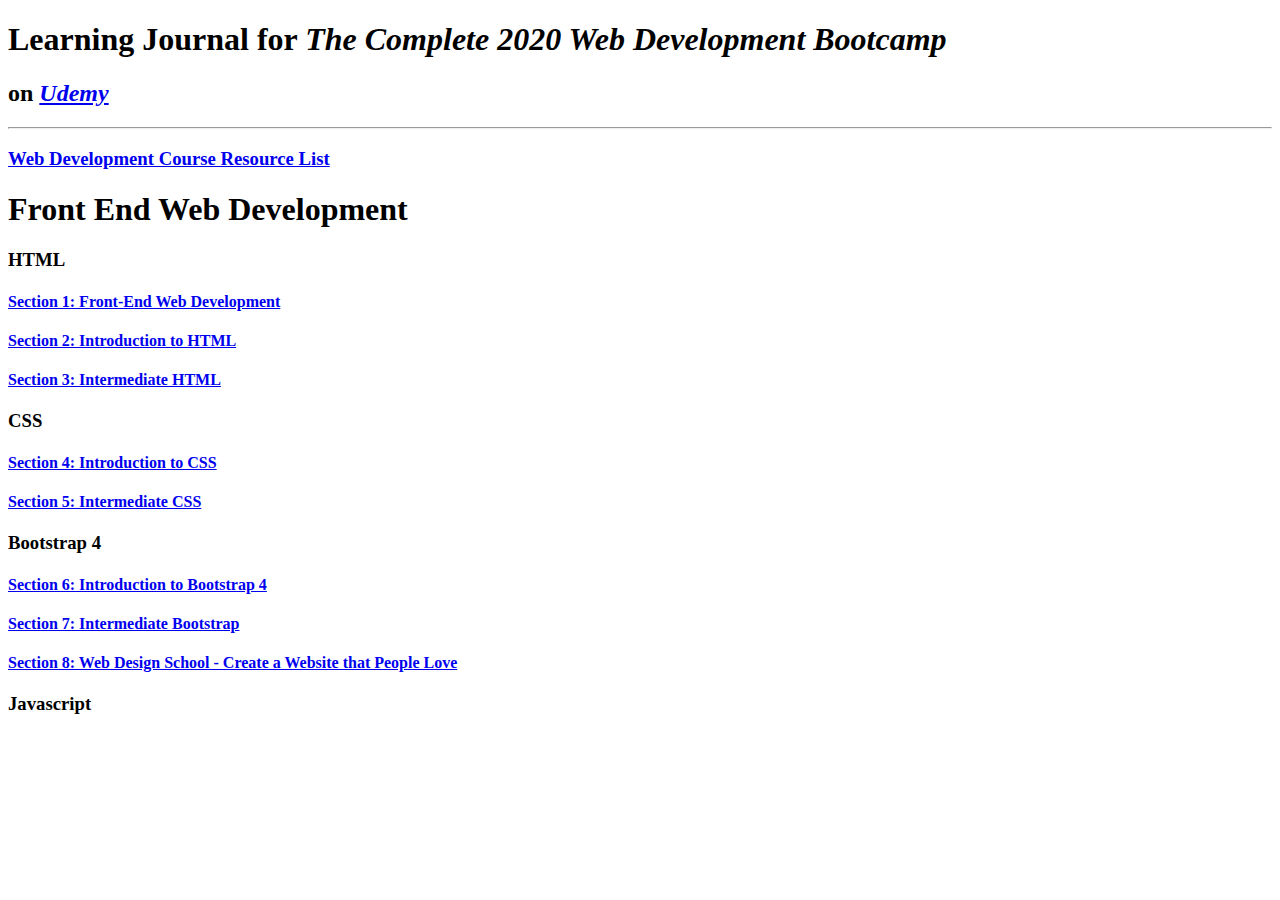
<file: index.html>
<!DOCTYPE html>
<html lang="en">

<head>
  <meta charset="UTF-8">
  <meta name="viewport" content="width=device-width, initial-scale=1.0">
  <meta http-equiv="X-UA-Compatible" content="ie=edge">
  <link rel="stylesheet" href="style.css">
  <title>My Web Dev Learning Journal</title>
</head>

<body>
  <h1>Learning Journal for <em>The Complete 2020 Web Development Bootcamp</em></h1>
  <h2>on <em><strong><a href="https://www.udemy.com/course/the-complete-web-development-bootcamp">Udemy</a></strong></em></h2>
  <hr>
  <h3><a href="https://www.appbrewery.co/p/web-development-course-resources/">Web Development Course Resource List</a></h3>
  <h1>Front End Web Development</h1>
  <h3>HTML</h3>
  <h4><a href="#">Section 1: Front-End Web Development</a></h4>
  <h4><a href="section2.html">Section 2: Introduction to HTML</a></h4>
  <h4><a href="section3.html">Section 3: Intermediate HTML</a></h4>
  <h3>CSS</h3>
  <h4><a href="section4.html">Section 4: Introduction to CSS</a></h4>
  <h4><a href="#">Section 5: Intermediate CSS</a></h4>
  <h3>Bootstrap 4</h3>
  <h4><a href="#">Section 6: Introduction to Bootstrap 4</a></h4>
  <h4><a href="#">Section 7: Intermediate Bootstrap</a></h4>
  <h4><a href="#">Section 8: Web Design School - Create a Website that People Love</a></h4>
  <h3>Javascript</h3>

</body>

</html>
</file>
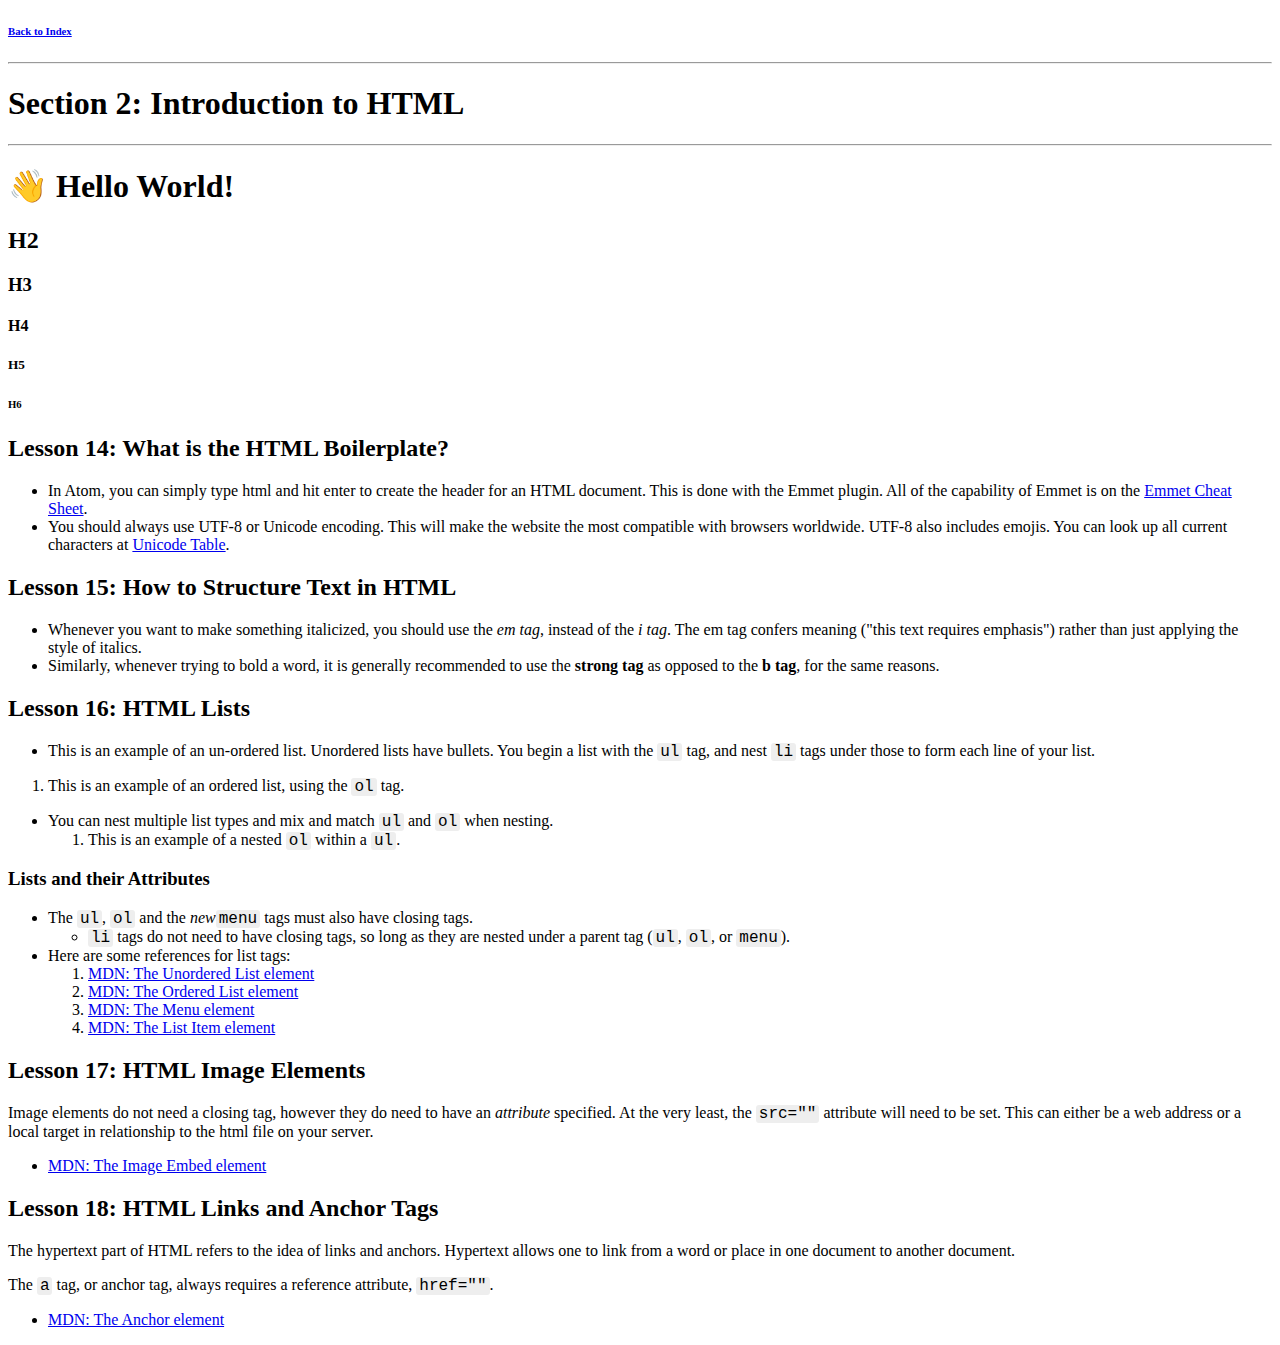
<file: section2.html>
<!DOCTYPE html>
<html lang="en">

<head>
  <meta charset="UTF-8">
  <meta name="viewport" content="width=device-width, initial-scale=1.0">
  <meta http-equiv="X-UA-Compatible" content="ie=edge">
  <link rel="stylesheet" href="style.css">
  <title>My Web Dev Learning Journal</title>
</head>

<body>
  <h6><a href="index.html">Back to Index</a></h6>
  <hr>
  <h1>Section 2: Introduction to HTML</h1>
  <hr>
  <!-- Lesson 12 - learning the first tags -->
  <h1>👋 Hello World!</h1>
  <h2>H2</h2>
  <h3>H3</h3>
  <h4>H4</h4>
  <h5>H5</h5>
  <h6>H6</h6> <!-- There are only 6 levels of heading -->

  <!-- Lesson 14 -->
  <h2>Lesson 14: What is the HTML Boilerplate?</h2>
  <ul>
    <li>In Atom, you can simply type html and hit enter to create the header for an HTML document. This is done with the Emmet plugin. All of the capability of Emmet is on the <a href="https://docs.emmet.io/cheat-sheet/">Emmet Cheat Sheet</a>.</li>
    <li>You should always use UTF-8 or Unicode encoding. This will make the website the most compatible with browsers worldwide. UTF-8 also includes emojis. You can look up all current characters at <a href="unicode-table.com">Unicode Table</a>.</li>
  </ul>

  <!-- Lesson 15 -->
  <h2>Lesson 15: How to Structure Text in HTML</h2>
  <ul>
    <li>Whenever you want to make something italicized, you should use the <em>em tag</em>, instead of the <i>i tag</i>. The em tag confers meaning ("this text requires emphasis") rather than just applying the style of italics.</li>
    <li>Similarly, whenever trying to bold a word, it is generally recommended to use the <strong>strong tag</strong> as opposed to the <b>b tag</b>, for the same reasons.</li>
  </ul>

  <!-- Lesson 16 -->
  <h2>Lesson 16: HTML Lists</h2>
  <ul>
    <li>This is an example of an un-ordered list. Unordered lists have bullets. You begin a list with the <code>ul</code> tag, and nest <code>li</code> tags under those to form each line of your list. </li>
  </ul>
  <ol>
    <li>This is an example of an ordered list, using the <code>ol</code> tag.
  </ol>
  <ul>
    <li>You can nest multiple list types and mix and match <code>ul</code> and <code>ol</code> when nesting.
      <ol>
        <li>This is an example of a nested <code>ol</code> within a <code>ul</code>.
      </ol>
  </ul>
  <h3>Lists and their Attributes</h3>
  <ul>
    <li>The <code>ul</code>, <code>ol</code> and the <em>new</em><code>menu</code> tags must also have closing tags.
      <ul>
        <li><code>li</code> tags do not need to have closing tags, so long as they are nested under a parent tag (<code>ul</code>, <code>ol</code>, or <code>menu</code>).
      </ul>
    <li>Here are some references for list tags:
      <ol>
        <li><a href="https://developer.mozilla.org/en-US/docs/Web/HTML/Element/ul">MDN: The Unordered List element</a>
        <li><a href="https://developer.mozilla.org/en-US/docs/Web/HTML/Element/ol">MDN: The Ordered List element</a>
        <li><a href="https://developer.mozilla.org/en-US/docs/Web/HTML/Element/menu">MDN: The Menu element</a>
        <li><a href="https://developer.mozilla.org/en-US/docs/Web/HTML/Element/li">MDN: The List Item element</a>
      </ol>
  </ul>

  <!-- Lesson 17 -->
  <h2>Lesson 17: HTML Image Elements</h2>
  <p>
    Image elements do not need a closing tag, however they do need to have an <em>attribute</em> specified. At the very least, the <code>src=""</code> attribute will need to be set. This can either be a web address or a local target in relationship
    to
    the html file on your server.
  </p>
  <ul>
    <li><a href="https://developer.mozilla.org/en-US/docs/Web/HTML/Element/img">MDN: The Image Embed element</a>
  </ul>

  <!-- Lesson 18 -->
  <h2>Lesson 18: HTML Links and Anchor Tags</h2>
  <p>
    The hypertext part of HTML refers to the idea of links and anchors. Hypertext allows one to link from a word or place in one document to another document.
  </p>
  <p>
    The <code>a</code> tag, or anchor tag, always requires a reference attribute, <code>href=""</code>.
  </p>
  <ul>
    <li>
      <a href="https://developer.mozilla.org/en-US/docs/Web/HTML/Element/a">MDN: The Anchor element</a>
    </li>
  </ul>
</body>

</html>
</file>
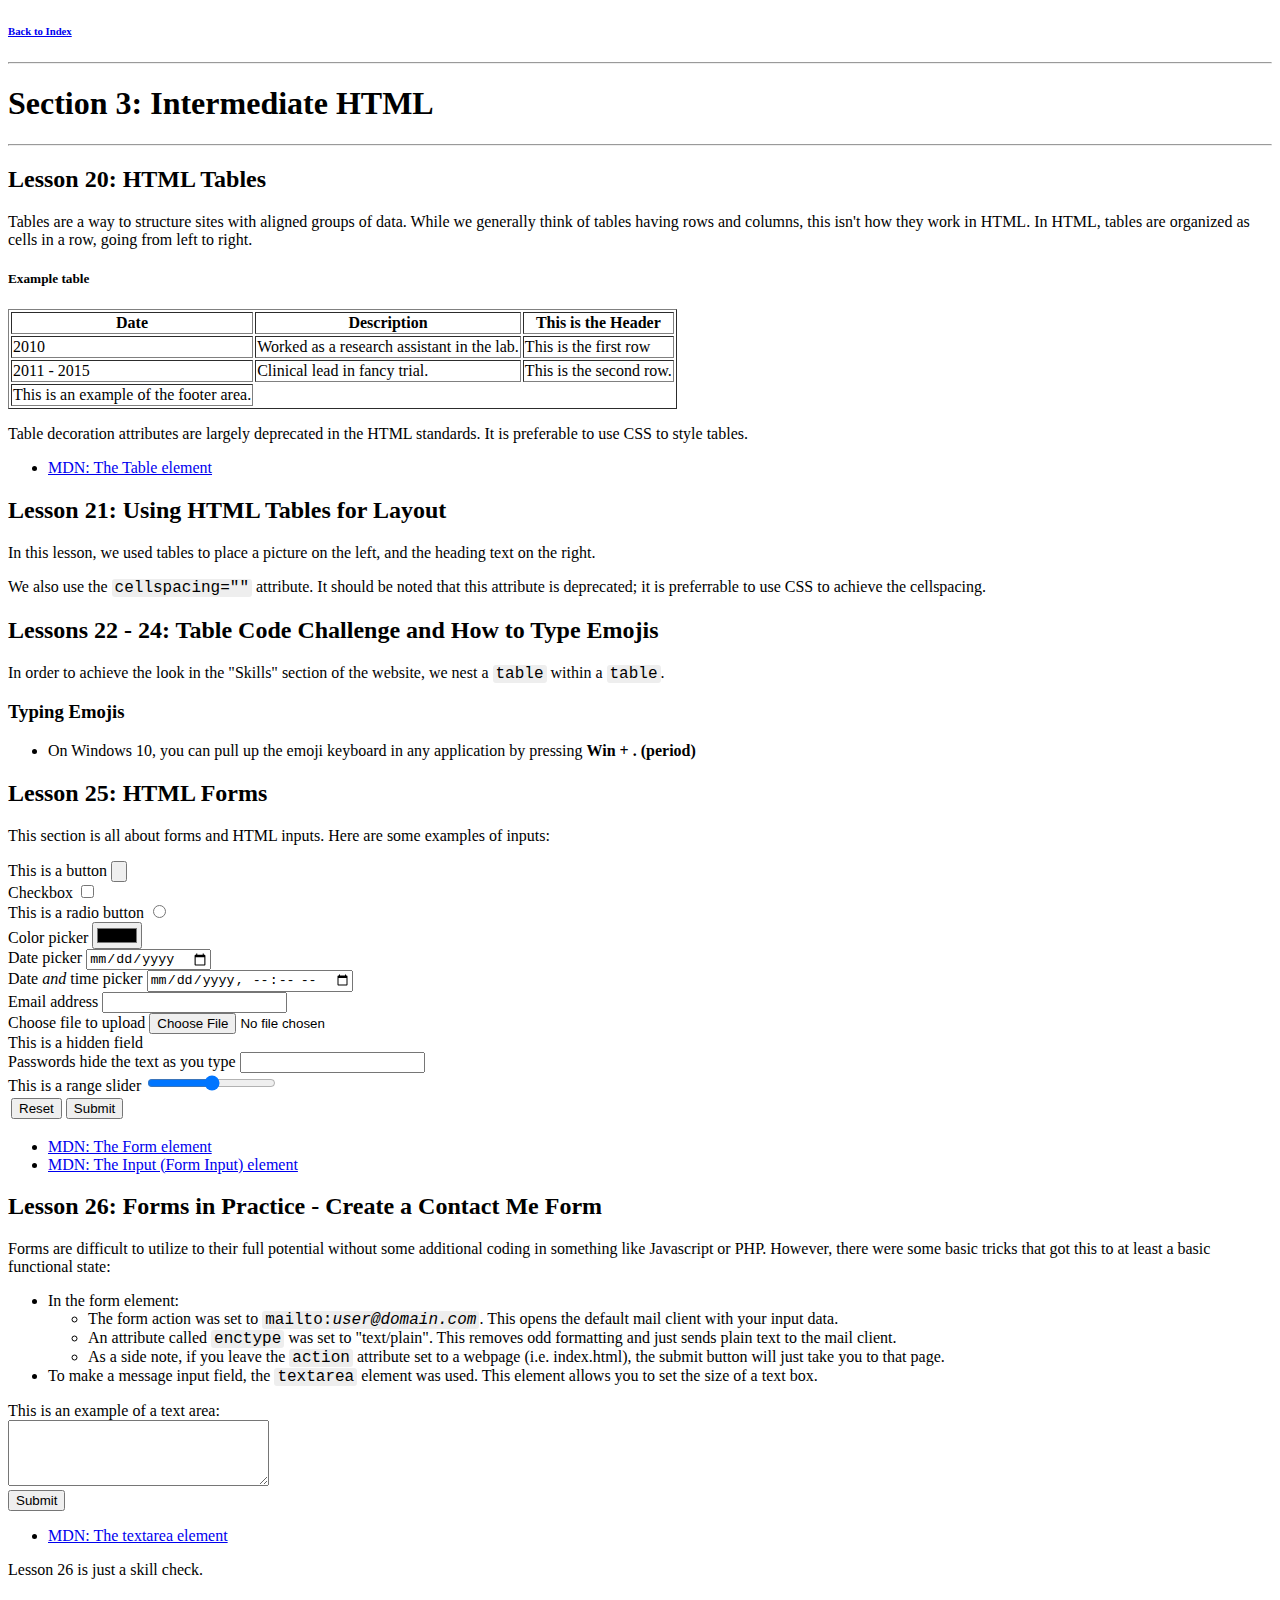
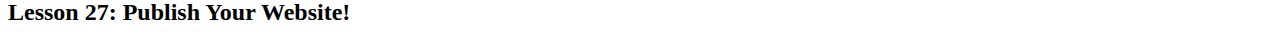
<file: section3.html>
<!DOCTYPE html>
<html lang="en">

<head>
  <meta charset="UTF-8">
  <meta name="viewport" content="width=device-width, initial-scale=1.0">
  <meta http-equiv="X-UA-Compatible" content="ie=edge">
  <link rel="stylesheet" href="style.css">
  <title>My Web Dev Learning Journal</title>
</head>

<body>
  <h6><a href="index.html">Back to Index</a></h6>
  <hr>
  <h1>Section 3: Intermediate HTML</h1>
  <hr>
  <!-- Lesson 20 -->
  <h2>Lesson 20: HTML Tables</h2>
  <p>Tables are a way to structure sites with aligned groups of data. While we generally think of tables having rows and columns, this isn't how they work in HTML.
    In HTML, tables are organized as cells in a row, going from left to right.</p>
  <h5>Example table</h5>
  <table border="1">
    <!-- This is required to begin/end the table -->
    <thead>
      <!-- Not required, but can be useful for styling with CSS/Javascript -->
      <th>Date</th> <!-- The th element is specific to the thead element. It is similar to the td element, but browsers know to format these cells as header cells -->
      <th>Description</th>
      <th>This is the Header</th>
    </thead>
    <tbody>
      <!-- The tbody element is not necessary unless using thead and tfoot. -->
      <tr>
        <!-- This element begins each new row. -->
        <td>2010</td> <!-- This element defines each new cell, which is placed one after the other, from left to right -->
        <td>Worked as a research assistant in the lab.</td>
        <td>This is the first row</td>
      </tr>
      <tr>
        <td>2011 - 2015</td>
        <td>Clinical lead in fancy trial.</td>
        <td>This is the second row.</td>
      </tr>
    </tbody>
    <tfoot>
      <td>This is an example of the footer area.</td> <!-- Notice it uses td elements and not something like tf - as thead does. -->
    </tfoot>
  </table>
  <p>
    Table decoration attributes are largely deprecated in the HTML standards. It is preferable to use CSS to style tables.
  </p>
  <ul>
    <li>
      <a href="https://developer.mozilla.org/en-US/docs/Web/HTML/Element/table">MDN: The Table element</a>
    </li>
  </ul>
  <h2>Lesson 21: Using HTML Tables for Layout</h2>
  <p>In this lesson, we used tables to place a picture on the left, and the heading text on the right.</p>
  <p>We also use the <code>cellspacing=""</code> attribute. It should be noted that this attribute is deprecated; it is preferrable to use CSS to achieve the cellspacing.</p>
  <h2>Lessons 22 - 24: Table Code Challenge and How to Type Emojis</h2>
  <p>In order to achieve the look in the "Skills" section of the website, we nest a <code>table</code> within a <code>table</code>.</p>
  <h3>Typing Emojis</h3>
  <ul>
    <li>On Windows 10, you can pull up the emoji keyboard in any application by pressing <strong>Win + . (period)</strong></li>
  </ul>
  <h2>Lesson 25: HTML Forms</h2>
  <p>This section is all about forms and HTML inputs. Here are some examples of inputs:</p>
  <!-- These inputs won't actually do anything, but just shows off some functionality -->
  <form action="submit">
    <label for="button">This is a button </label><input type="button" name="button"><br>
    <label for="checkbox">Checkbox </label><input type="checkbox" name="checkbox"><br>
    <label for="radio">This is a radio button </label><input type="radio" name="radio"><br>
    <label for="color">Color picker </label><input type="color" name="color"><br>
    <label for="date">Date picker </label><input type="date" name="date"><br>
    <label for="datetime-local">Date <em>and</em> time picker </label><input type="datetime-local" name="datetime"><br>
    <label for="email">Email address </label><input type="email" name="email"><br>
    <label for="file">Choose file to upload </label><input type="file" name="file"><br>
    <label for="hidden">This is a hidden field</label><input type="hidden" name="hidden"><br>
    <label for="password">Passwords hide the text as you type </label><input type="password" name="password"><br>
    <label for="range">This is a range slider </label><input type="range" name="range"><br>
    <table>
      <tr>
        <td><input type="reset"></td>
        <td><input type="submit"></td>
      </tr>
    </table>
  </form>
  <ul>
    <li><a href="https://developer.mozilla.org/en-US/docs/Web/HTML/Element/form">MDN: The Form element</a></li>
    <li><a href="https://developer.mozilla.org/en-US/docs/Web/HTML/Element/input">MDN: The Input (Form Input) element</a></li>
  </ul>
  <h2>Lesson 26: Forms in Practice - Create a Contact Me Form</h2>
  <p>Forms are difficult to utilize to their full potential without some additional coding in something like Javascript or PHP. However, there were some basic tricks that got this to at least a basic functional state:</p>
  <ul>
    <li>In the form element:</li>
    <ul>
      <li>The form action was set to <code>mailto:<em>user@domain.com</em></code>. This opens the default mail client with your input data.</li>
      <li>An attribute called <code>enctype</code> was set to "text/plain". This removes odd formatting and just sends plain text to the mail client.</li>
      <li>As a side note, if you leave the <code>action</code> attribute set to a webpage (i.e. index.html), the submit button will just take you to that page.</li>
    </ul>
    <li>To make a message input field, the <code>textarea</code> element was used. This element allows you to set the size of a text box.</li>
  </ul>
  <form class="" action="section3.html" method="post" enctype="text/plain">
    <label for="textArea">This is an example of a text area: </label><br>
    <textarea name="textArea" rows="4" cols="30"></textarea><br>
    <input type="submit">
  </form>
  <ul>
    <li><a href="https://developer.mozilla.org/en-US/docs/Web/HTML/Element/textarea">MDN: The textarea element</a></li>
  </ul>
  <p>
    Lesson 26 is just a skill check.
  </p>

  <h2>Lesson 27: Publish Your Website!</h2>
</body>

</html>
</file>
<file: style.css>
code {
    background-color: #eee;
    border-radius: 3px;
    font-family: Monaco, monospace;
    padding: 0 3px;
}
</file>
